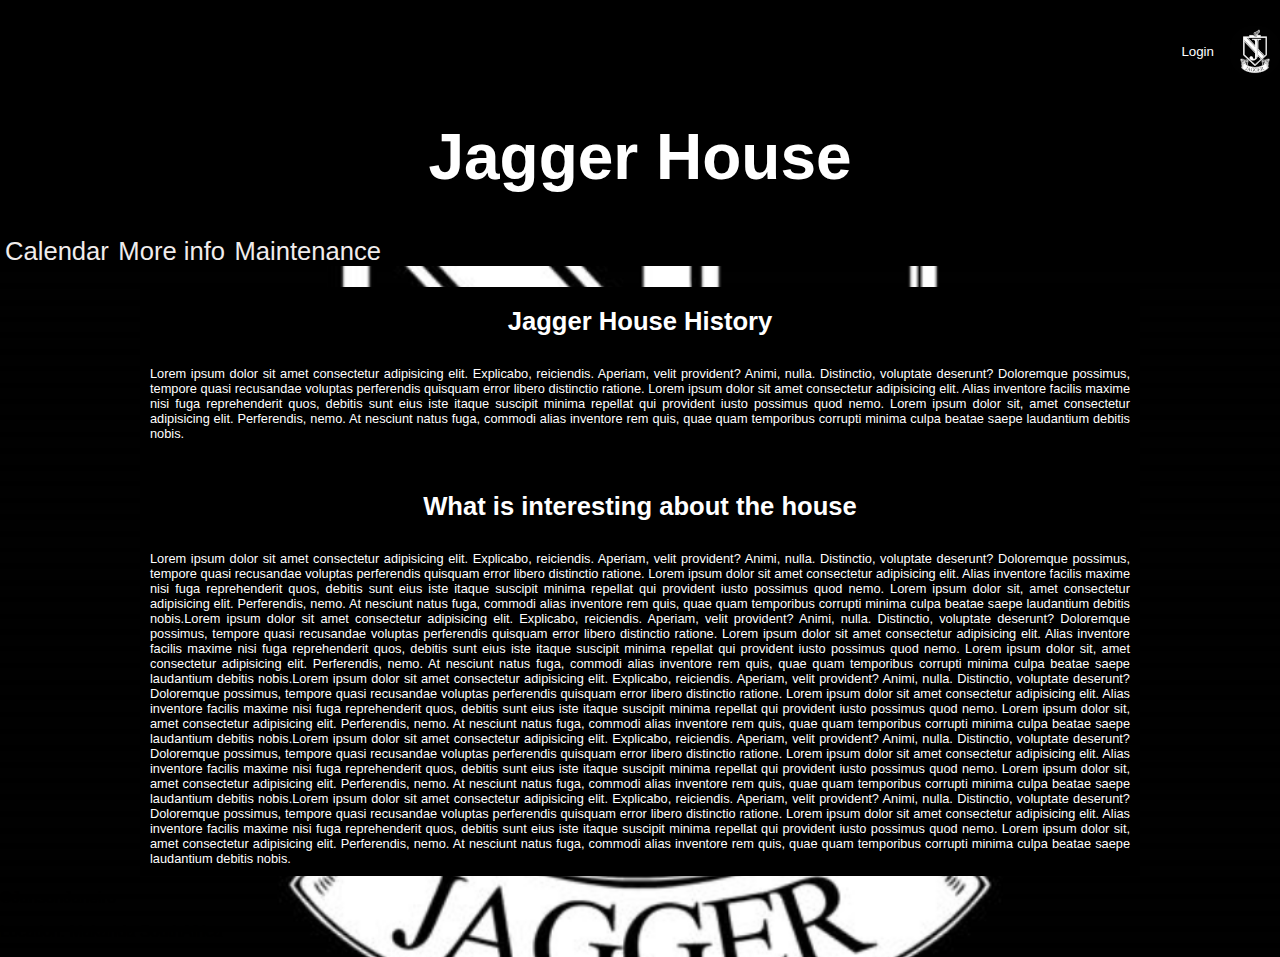
<file: index.html>
<!DOCTYPE html>
<html lang="en">
<head>
    <meta charset="UTF-8">
    <meta http-equiv="X-UA-Compatible" content="IE=edge">
    <meta name="viewport" content="width=device-width, initial-scale=1.0">
    <link rel="shortcut icon" href="favcon/favicon.ico" type="image/x-icon">
    <title>Document</title>
    <link rel="stylesheet" href="style.css">
</head>
<body>
    <header> 
        <p id="button"><input id="Login" onclick="login();return true" type="button" value="Login" class="button">
            <img src="small logo1.png" alt="" srcset=""></p>
    <h1>Jagger House</h1> 
        <p>
            <nav>
            
            <a href="calendar.html">Calendar</a>
            <a href="https://www.kingswoodcollege.com" target="_blank">More info</a>
            <a href="maintenance.html">Maintenance</a>
            </nav>
        </p>
        

    </header>
    <main>
        <section id="firstsection"><h2 id="head02" class="head">Jagger House History</h2>
        <p id="frtsp" class="info">Lorem ipsum dolor sit amet consectetur adipisicing elit. Explicabo, reiciendis. Aperiam, velit provident? Animi, nulla. Distinctio, voluptate deserunt? Doloremque possimus, tempore quasi recusandae voluptas perferendis quisquam error libero distinctio ratione. Lorem ipsum dolor sit amet consectetur adipisicing elit. Alias inventore facilis maxime nisi fuga reprehenderit quos, debitis sunt eius iste itaque suscipit minima repellat qui provident iusto possimus quod nemo. Lorem ipsum dolor sit, amet consectetur adipisicing elit. Perferendis, nemo. At nesciunt natus fuga, commodi alias inventore rem quis, quae quam temporibus corrupti minima culpa beatae saepe laudantium debitis nobis.</p>
        </section>
        <section id="secondsection">
            <h2 class="head">What is interesting about the house</h2>
            <p class="info">
                Lorem ipsum dolor sit amet consectetur adipisicing elit. Explicabo, reiciendis. Aperiam, velit provident? Animi, nulla. Distinctio, voluptate deserunt? Doloremque possimus, tempore quasi recusandae voluptas perferendis quisquam error libero distinctio ratione. Lorem ipsum dolor sit amet consectetur adipisicing elit. Alias inventore facilis maxime nisi fuga reprehenderit quos, debitis sunt eius iste itaque suscipit minima repellat qui provident iusto possimus quod nemo. Lorem ipsum dolor sit, amet consectetur adipisicing elit. Perferendis, nemo. At nesciunt natus fuga, commodi alias inventore rem quis, quae quam temporibus corrupti minima culpa beatae saepe laudantium debitis nobis.Lorem ipsum dolor sit amet consectetur adipisicing elit. Explicabo, reiciendis. Aperiam, velit provident? Animi, nulla. Distinctio, voluptate deserunt? Doloremque possimus, tempore quasi recusandae voluptas perferendis quisquam error libero distinctio ratione. Lorem ipsum dolor sit amet consectetur adipisicing elit. Alias inventore facilis maxime nisi fuga reprehenderit quos, debitis sunt eius iste itaque suscipit minima repellat qui provident iusto possimus quod nemo. Lorem ipsum dolor sit, amet consectetur adipisicing elit. Perferendis, nemo. At nesciunt natus fuga, commodi alias inventore rem quis, quae quam temporibus corrupti minima culpa beatae saepe laudantium debitis nobis.Lorem ipsum dolor sit amet consectetur adipisicing elit. Explicabo, reiciendis. Aperiam, velit provident? Animi, nulla. Distinctio, voluptate deserunt? Doloremque possimus, tempore quasi recusandae voluptas perferendis quisquam error libero distinctio ratione. Lorem ipsum dolor sit amet consectetur adipisicing elit. Alias inventore facilis maxime nisi fuga reprehenderit quos, debitis sunt eius iste itaque suscipit minima repellat qui provident iusto possimus quod nemo. Lorem ipsum dolor sit, amet consectetur adipisicing elit. Perferendis, nemo. At nesciunt natus fuga, commodi alias inventore rem quis, quae quam temporibus corrupti minima culpa beatae saepe laudantium debitis nobis.Lorem ipsum dolor sit amet consectetur adipisicing elit. Explicabo, reiciendis. Aperiam, velit provident? Animi, nulla. Distinctio, voluptate deserunt? Doloremque possimus, tempore quasi recusandae voluptas perferendis quisquam error libero distinctio ratione. Lorem ipsum dolor sit amet consectetur adipisicing elit. Alias inventore facilis maxime nisi fuga reprehenderit quos, debitis sunt eius iste itaque suscipit minima repellat qui provident iusto possimus quod nemo. Lorem ipsum dolor sit, amet consectetur adipisicing elit. Perferendis, nemo. At nesciunt natus fuga, commodi alias inventore rem quis, quae quam temporibus corrupti minima culpa beatae saepe laudantium debitis nobis.Lorem ipsum dolor sit amet consectetur adipisicing elit. Explicabo, reiciendis. Aperiam, velit provident? Animi, nulla. Distinctio, voluptate deserunt? Doloremque possimus, tempore quasi recusandae voluptas perferendis quisquam error libero distinctio ratione. Lorem ipsum dolor sit amet consectetur adipisicing elit. Alias inventore facilis maxime nisi fuga reprehenderit quos, debitis sunt eius iste itaque suscipit minima repellat qui provident iusto possimus quod nemo. Lorem ipsum dolor sit, amet consectetur adipisicing elit. Perferendis, nemo. At nesciunt natus fuga, commodi alias inventore rem quis, quae quam temporibus corrupti minima culpa beatae saepe laudantium debitis nobis. </p>
        </section>

    </main>
    <footer id="foot">&copy;JansonJaneiro
        <p>Location: Makanda SouthAfrica</p>
    </footer>
    <script>
        function login(){
            location.href="loginpg.html";
        }function register(){
            location.href="registerpg.html";
        }
        function home(){
            location.href="index.html"
        }
    </script>
</body>
</html>
</file>
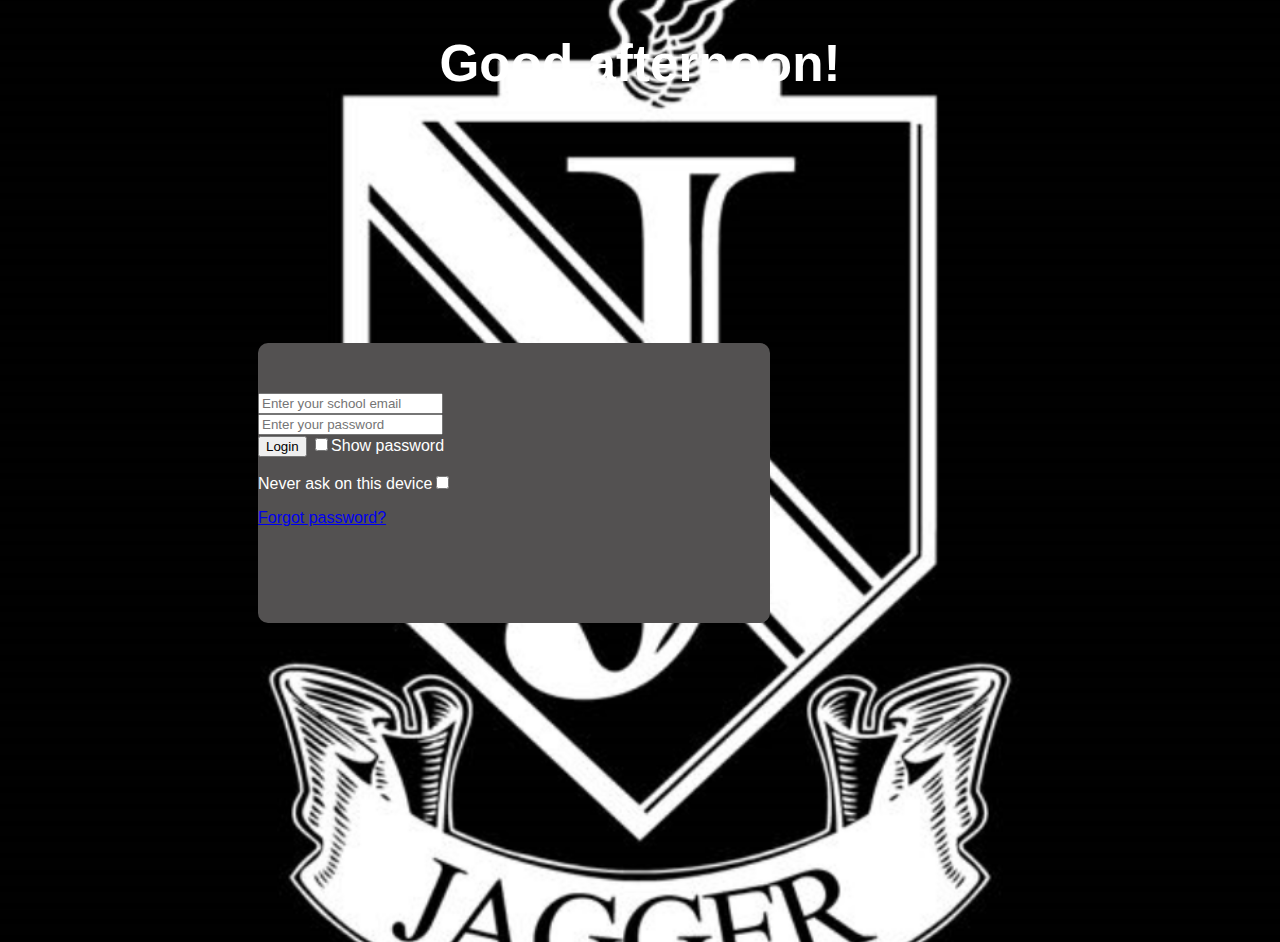
<file: loginpg.html>
<!DOCTYPE html>
<html lang="en">
<head>
    <meta charset="UTF-8">
    <meta http-equiv="X-UA-Compatible" content="IE=edge">
    <meta name="viewport" content="width=device-width, initial-scale=1.0">
    <title>Login</title>
    <link rel="stylesheet" href="login.css">
</head>
<body>
    <header>
        
        <h1 id="greeting"></h1>
    </header>
<main>
    <section class="inputs">
   <input type="email" name="emailinput" id="emailtxt" placeholder="Enter your school email"><br>
   <input type="password" id="passwordtxt" placeholder="Enter your password" ><br>
   <input type="button" value="Login">
   <input type="checkbox" name="" onclick="showpass()">Show password
    </section>
  <section class="recovery"> <p>Never ask on this device<input type="checkbox" name="loged" id="logedtxt"></p>
   <p><a href="#">Forgot password?</a></p>
</section>
</main>
<script>
    
    let greeting = document.getElementById('greeting');
    let date= new Date();
    let time= date.getHours();

    
   if(time<12&&time>=0){
     greeting.innerHTML='Good Morning!'
   }
   if(time>=12&&time<=17){
    greeting.innerHTML="Good afternoon!"
   }
   if(time>17&&time!=0){
    greeting.innerHTML='Good evening!'
   }
   function showpass(){
    var s=document.getElementById("passwordtxt")
    if(s.type==="password"){
        s.type="text";
    }
    else{
        
        s.type="password"
    }
   }
</script>
</body>
</html>
</file>
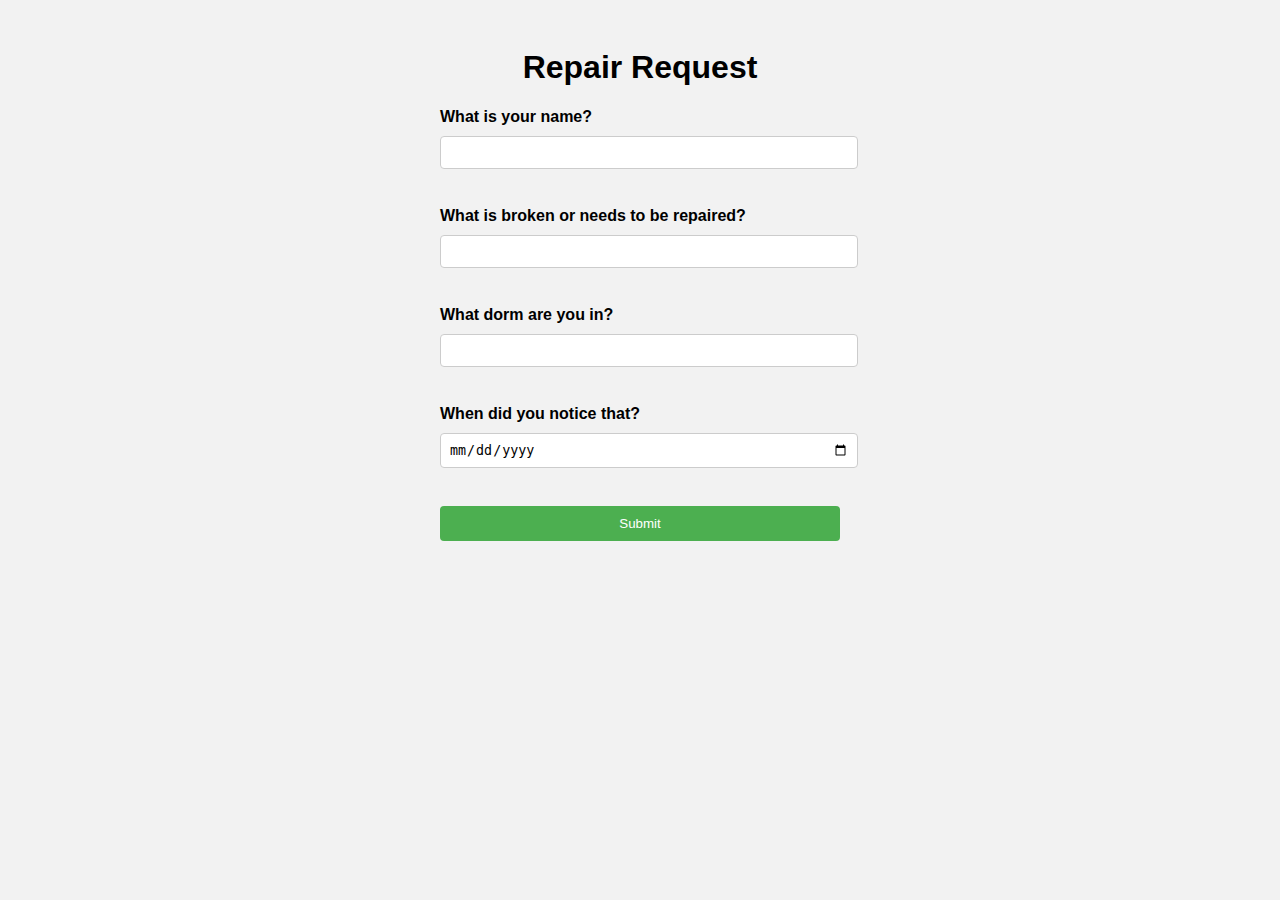
<file: maintenance.html>
<!DOCTYPE html>
<html>
<head>
  <title>Repair Request </title>
  <link rel="stylesheet" href="st.css">
</head>
<body>
  <h1>Repair Request </h1>
  <form>
    <label for="name">What is your name?</label>
    <input type="text" id="name" required><br><br>

    <label for="issue">What is broken or needs to be repaired?</label>
    <input type="text" id="issue" required><br><br>

    <label for="dorm">What dorm are you in?</label>
    <input type="number" id="dorm" required><br><br>

    <label for="date">When did you notice that?</label>
    <input type="date" id="date" required><br><br>

    <input type="submit" value="Submit" onclick="submitForm(event)">
  </form>

  <script src="https://cdnjs.cloudflare.com/ajax/libs/jquery/3.6.0/jquery.min.js"></script>
  <script>
    function submitForm(event) {
      event.preventDefault();

      var name = $('#name').val();
      var issue = $('#issue').val();
      var dorm = $('#dorm').val();
      var date = $('#date').val();

      $.ajax({
        url: 'https://script.google.com/macros/s/1nS_udKL2PzJVpRUcm4vkzDNey6wFOW8JlIy6DWWMcz4MTkCIaWJDo1jr/exec',
        method: 'GET',
        dataType: 'json',
        data: {
          'Name': name,
          'Issue': issue,
          'Dorm': dorm,
          'Date': date
        },
        success: function(response) {
          alert('Form submitted successfully!');
          // You can add further logic or UI updates here
        },
        error: function(xhr, status, error) {
          alert('An error occurred while submitting the form. Please try again later.');
          // Handle error scenarios here
        }
      });
    }
  </script>
</body>
</html>
</file>
<file: style.css>
body{
    background-image: url(Jagger\ logo.png);
    background-repeat: no-repeat;
    background-size: cover;
    background-attachment: scroll;
    background-position: center center;
    font-family: Verdana, Geneva, Tahoma, sans-serif;


margin: 0px;
}
header{
    color: #ffff;
   padding-top: 10px;
    background-color: #000000;
    
}
header>p#button{
        display:flex
         ;
         flex-direction: row;
         justify-content: flex-end;
         align-items: center;
        gap: 10px;
        
        
    
        
    
    }
    input{
        color: #ffff;
        background-color: transparent;
        border: 0px;
    }
    input:hover{
        border-radius: 6px;
        color: #000000;
        background-color: #fff;
    }
    h1{
        text-align: center;
        font-size: 5vw;
    }
  a{
           
          
        margin-left: 5px;
        text-decoration: none;
        color: #f0ecec;
        font-size: 2vw;


    }
    a:hover{
        border-radius: 5px;
        color: #000000;
        background-color: #fff;
    }
    main{width: 1000px;
        margin: auto;
        background-image: url();
        background-color: rgb(0, 0, 0);
      
    }
    h2{ color: #ffffff;
        background-color: rgb(0, 0, 0);
        border-radius: 6px 6px 0px 0px;
        margin-bottom: 0px;
        padding-bottom: 20px;
        padding-top: 20px;
        font-size: 2vw;
        text-align: center;


    }
    .info{
        padding: 10px;
        text-align: justify; 
        
        border-radius: 0px 0px 6px 6px ;
        margin-top:0px ;
        
        color: #fff;
        font-size: 1vw;
    }
</file>
<file: login.css>
body{
  height: 100vh;
    font-family: Verdana, Geneva, Tahoma, sans-serif;
    background-image: url(Jagger\ logo.png);
    color: #ffff;
    background-position: center center;
    background-size: cover;
    background-repeat: no-repeat;
}
#greeting{
    text-align: center;
    background-color: #0000;
    font-size: 4vw;
}
main{

    padding-top: 50px;
    padding-bottom: 50px;
    width: 40vw;
    height: 20vh;
    
   
    background-color: #535151;
    margin: 250px;
    border-radius: 10px;
}
</file>
<file: st.css>
body {
    font-family: Arial, sans-serif;
    padding: 20px;
    background-color: #f2f2f2;
  }
  
  h1 {
    text-align: center;
  }
  
  form {
    max-width: 400px;
    margin: 0 auto;
  }
  
  label {
    display: block;
    margin-bottom: 10px;
    font-weight: bold;
  }
  
  input[type="text"],
  input[type="number"],
  input[type="date"] {
    width: 100%;
    padding: 8px;
    margin-bottom: 20px;
    border-radius: 4px;
    border: 1px solid #ccc;
  }
  
  input[type="submit"] {
    width: 100%;
    padding: 10px;
    background-color: #4CAF50;
    color: white;
    border: none;
    border-radius: 4px;
    cursor: pointer;
  }
  
  input[type="submit"]:hover {
    background-color: #45a049;
  }
  
  input[type="submit"]:focus {
    outline: none;
  }
</file>
